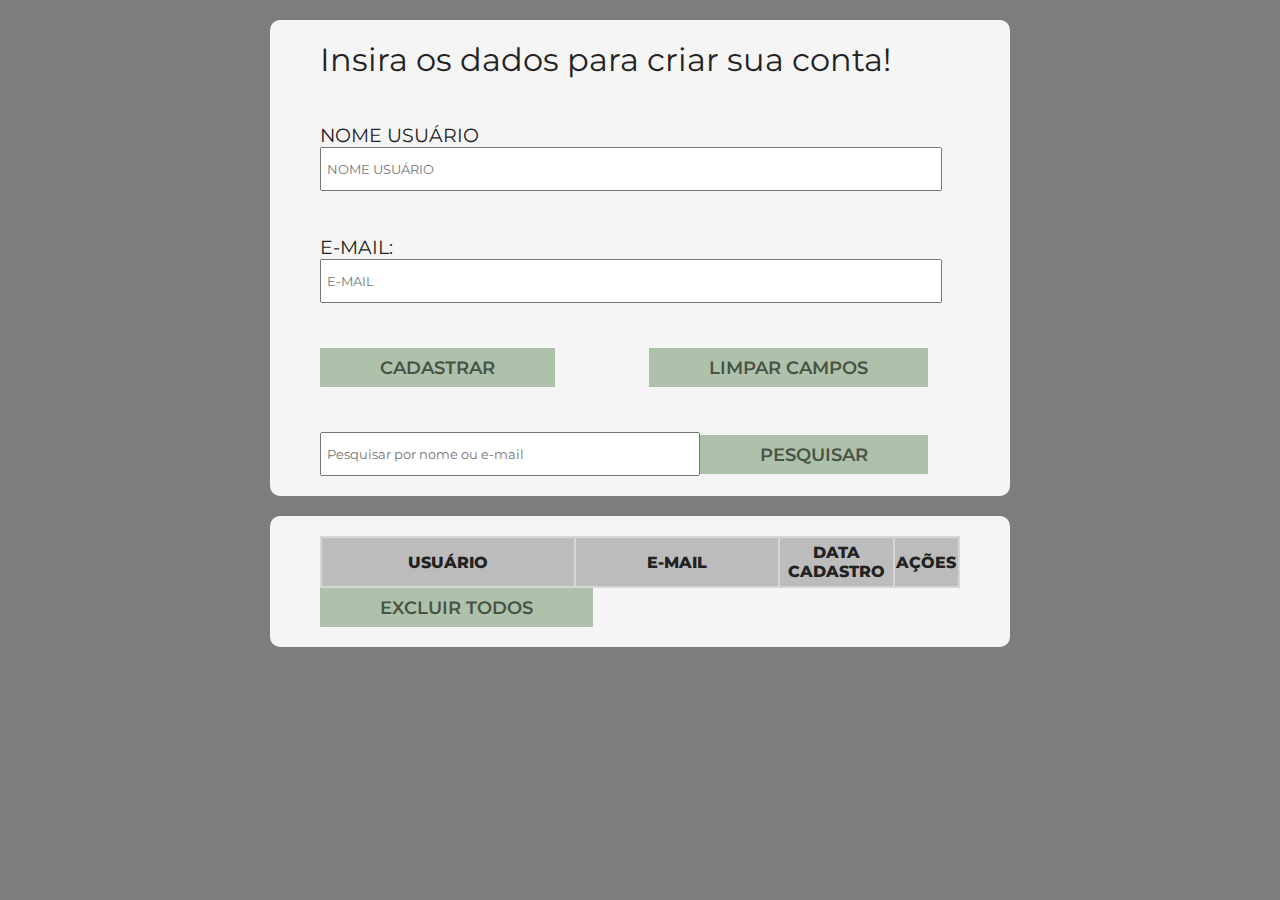
<file: admin.html>
<!DOCTYPE html>
<html lang="pt-br">
<head>
    <meta charset="UTF-8">
    <meta name="viewport" content="width=device-width, initial-scale=1.0">
    <link rel="stylesheet" href="style.css">
    <link rel="stylesheet" href="https://fonts.googleapis.com/css2?family=Material+Symbols+Outlined:opsz,wght,FILL,GRAD@24,400,0,0" />
    <title>Admin - Cadastro</title>
</head>
<body>
    <div class="containerAdmin">
        <div class="criarContaAdmin" id="modalCriarConta">
            <div class="containerInputsAdmin">
                <h1>Insira os dados para criar sua conta!</h1>
                <span class="inputsDatan">
                    <h3>NOME USUÁRIO</h3>
                    <input id="nomeUsuarioCA" type="text" placeholder="NOME USUÁRIO">
                </span>
                <span class="inputsDatan">
                    <h3>E-MAIL:</h3>
                    <input id="emailCA" type="email" placeholder="E-MAIL">
                </span>
                <span class="inputDataBtn">
                    <button id="btnCA" type="button" class="btnLogar">CADASTRAR</button>
                    <button id="btnLimpar" type="button" class="btnLogar">LIMPAR CAMPOS</button>
                </span>
                <span class="inputDataBtn">
                    <input id="pesquisa" type="text" placeholder="Pesquisar por nome ou e-mail">
                    <button id="btnPesquisar" type="button" class="btnLogar">PESQUISAR</button>
                </span>
            </div>
            <div class="listaUsers">
                <table class="tabelaAdmin">
                    <thead class="descTabela">
                        <tr>
                            <th class="userItem" scope="col">USUÁRIO</th>
                            <th class="userMail" scope="col">E-MAIL</th>
                            <th class="userDate" scope="col">DATA CADASTRO</th>
                            <th class="userActions" scope="col">AÇÕES</th>
                        </tr>
                    </thead>
                    <tbody class="itensTabela" id="itensTabela"></tbody>
                </table>
                <button id="btnExcluirTodos" type="button" class="btnLogar">EXCLUIR TODOS</button>
            </div>
        </div>
    </div>

    <script>
        function salvarDados(nome, email) {
            const usuario = {
                nome: nome,
                email: email,
                data: new Date().toLocaleString()
            };

            const usuarios = JSON.parse(localStorage.getItem('usuarios')) || [];
            usuarios.push(usuario);
            localStorage.setItem('usuarios', JSON.stringify(usuarios));
        }

        function carregarDados() {
            const usuarios = JSON.parse(localStorage.getItem('usuarios')) || [];
            const tbody = document.getElementById('itensTabela');
            tbody.innerHTML = '';

            usuarios.forEach((usuario, index) => {
                const row = document.createElement('tr');
                row.innerHTML = `
                    <td>${usuario.nome}</td>
                    <td>${usuario.email}</td>
                    <td>${usuario.data}</td>
                    <td>
                        <button onclick="excluirItem(${index})" class="btnExcluir">EXCLUIR</button>
                    </td>
                `;
                tbody.appendChild(row);
            });
        }

        function excluirItem(index) {
            const usuarios = JSON.parse(localStorage.getItem('usuarios')) || [];
            usuarios.splice(index, 1);
            localStorage.setItem('usuarios', JSON.stringify(usuarios));
            carregarDados();
        }


        function excluirTodos() {
            localStorage.removeItem('usuarios');
            carregarDados();
        }


        function pesquisar() {
            const termo = document.getElementById('pesquisa').value.toLowerCase();
            const usuarios = JSON.parse(localStorage.getItem('usuarios')) || [];
            const tbody = document.getElementById('itensTabela');
            tbody.innerHTML = '';

            usuarios.forEach((usuario, index) => {
                if (usuario.nome.toLowerCase().includes(termo) || usuario.email.toLowerCase().includes(termo)) {
                    const row = document.createElement('tr');
                    row.innerHTML = `
                        <td>${usuario.nome}</td>
                        <td>${usuario.email}</td>
                        <td>${usuario.data}</td>
                        <td>
                            <button onclick="excluirItem(${index})" class="btnExcluir">EXCLUIR</button>
                        </td>
                    `;
                    tbody.appendChild(row);
                }
            });
        }


        document.getElementById('btnCA').addEventListener('click', () => {
            const nome = document.getElementById('nomeUsuarioCA').value.trim();
            const email = document.getElementById('emailCA').value.trim();

            if (!nome || !email) {
                alert('Preencha todos os campos!');
                return;
            }

            salvarDados(nome, email);
            carregarDados();
            document.getElementById('nomeUsuarioCA').value = '';
            document.getElementById('emailCA').value = '';
        });


        document.getElementById('btnLimpar').addEventListener('click', () => {
            document.getElementById('nomeUsuarioCA').value = '';
            document.getElementById('emailCA').value = '';
        });


        document.getElementById('btnExcluirTodos').addEventListener('click', excluirTodos);

        document.getElementById('btnPesquisar').addEventListener('click', pesquisar);

        window.addEventListener('load', carregarDados);
    </script>
</body>
</html>
</file>
<file: style.css>
@import url('https://fonts.googleapis.com/css2?family=Montserrat:ital,wght@0,100..900;1,100..900&family=Roboto+Slab:wght@100..900&display=swap');

*{
    margin: 0;
    padding: 0;
    font-family: "Montserrat", sans-serif;
    font-weight: 400;
}

:root{
    --main: #aec2ab;
    --secondary: #fc7765;    
    --contrastMain: #495247;
    --contrastSec: #5c241c;
}

body{
    height: 100dvh;
    width:calc(100vw);        
    font-family: "Montserrat", sans-serif;
    overflow-x: hidden;
    background-color: #f3f3f3;
    position: relative;
}

.modalLogin{
    position: fixed;
    height: 100%;
    width: 100%;
    padding: 50px;
    background-color: rgba(0, 0, 0, 0.808);
    background-image: url("https://png.pngtree.com/thumb_back/fh260/background/20221004/pngtree-spain-flag-paper-texture-background-image_1466869.jpg");
    background-position: center;
    background-repeat: no-repeat;
    background-size: cover;
    background-blend-mode: multiply;
    display: flex;
    align-items: center;
    justify-content: center;
    gap: 50px;
    font-size: 2rem;
    font-weight: 700;
}

.inputsLogin{
    background-color: #3a3f3a;
    min-height: 280px;
    padding: 50px;
    border-radius: 15px;
    display: flex;
    flex-direction: column;
    align-items: center;
    justify-content: center;
    gap: 30px;
}

.inputsLogin h1{
    color: whitesmoke;
    font-size: 3.2rem;
    font-weight: 600;
}

.inputsLogin h3{
    font-size: 1rem;
    font-weight: 600;
    color: whitesmoke;
}

.inputHolder{
    padding: 10px 100px 10px 10px;
    border-radius: 5px;
    box-shadow: none;
    border: none;
}

.titleLogin{
    flex: 1;
    display: flex;
    flex-direction: column;
    align-items: center;
    justify-content: center;
    color: whitesmoke;
}

.titleLogin h1{
    font-weight: 800;
}

.btnLogar{
    padding: 8px 60px;
    background-color: var(--main);
    color: var(--contrastMain);
    box-shadow: none;
    border: none;
    font-size: 1.15rem;
    font-weight: 600;
}

.btnLogar:hover{
    cursor: pointer;
    background-color: #aec2aba4;
}

.criarConta{
    width: 100%;
    height: 100%;
    background-color: #22222290;
    position: fixed;
    display: none;
    align-items: center;
    justify-content: center;
}

.containerInputs{
    width: 50%;
    height: 75%;
    padding: 20px;
    border-radius: 10px;
    background-color: whitesmoke;
    color: #222222;
    display: flex;
    flex-direction: column;
    align-items: start;
    justify-content: center;
    gap: 45px;
    font-weight: 600;
}

.containerAdmin{
    height: 100dvh;
    width: 100dvw;
    display: flex;
    flex-direction: column;
    gap: 20px;    
}

.criarContaAdmin{
    width: 100%;
    height: 100%;
    background-color: #22222290;
    padding: 20px 0;
    display: flex;
    flex-direction: column;
    gap: 20px;
    align-items: center;
    justify-content: flex-start;
}

.containerInputsAdmin, .listaUsers{
    width: 50%;
    padding: 20px 50px;
    border-radius: 10px;
    background-color: whitesmoke;
    color: #222222;
    display: flex;
    flex-direction: column;
    align-items: start;
    justify-content: center;
    gap: 45px;
    font-weight: 600;
}

.listaUsers{
    gap: 0;
    padding: 20px 50px;
}

.tabelaAdmin{
    width: 100%;
    height: 100%;
    border: none;
    background-color: #22222225;
}

.descTabela{
    background-color: #22222225;
}

.userItem{
    width: 40%;
}

.userMail{
    width: 32%;
}

.userDate{
    width: 18%;
}

.userActions{
    width: 10%;
}


.descTabela th{
    font-weight: 800;
    padding: 5px 0;
}

.descTabela th{
    font-weight: 800;
    padding: 5px 0;
}

.itensTabela tr{
    background-color: #f1f1f1;
    max-height: 20px;
}

.itensTabela td{
    padding: 5px;
}

.inputsDatan{
    width: 100%;
}

.inputDataBtn{
    width: 95%;
    display: flex;
    align-items: center;
    justify-content: space-between;
}

.containerInputs input,.containerInputsAdmin input{
    padding: 5px;
    height: 30px;
    width: 95%;
}

header{
    max-width: 100dvw;
    padding: 5px 50px;
    background-color:var(--main);
    display: flex;
    align-items: center;
    justify-content: space-between;
}

nav{    
    height: 50px;
}

.navBar{
    height: 100%;
    display: flex;
    align-items: flex-end;
    justify-content: space-between;
    gap: 20px;
    list-style: none;    
    color: rgb(255, 255, 255);
}

.navBar li{
    height: 100%;
    display: flex;
    align-items: center;
    justify-content: center;
}

.navBar a{
    text-decoration: none;
    font-weight: bold;
    font-size: 1rem;
    color: rgb(255, 255, 255);
}

.navBar li:hover, .navBar a:hover{
    color: rgba(255, 255, 255, 0.678);
    cursor: pointer;
}

.modalConfig{
    width: 250px;
    padding: 15px;
    background-color: var(--contrastMain);
    border-radius: 10px;
    transform: translateX(210px);
    display: none;
    flex-direction: column;
    align-items: flex-end;
    justify-content: center;   
    gap: 10px; 
}

.modalConfig a, .modalConfig h4{
    font-size: 1rem;
    font-weight: 600;
    text-decoration: none;
    color: #aec2ab;
}

.modalConfig a:hover, .modalConfig h4:hover{
    cursor: pointer;
    color: #aec2ab83;
}

/* BODY */

main{
    display: flex;
    flex-direction: column;
    align-items: center;
    justify-content: center;
}

.logomarca{
    display: flex;
    align-items: center;
    font-size: 2rem;
    color: whitesmoke;
}

.titleMenuLink{
    font-family: "Roboto Slab", serif;
    font-size: 4rem;
    font-weight: 600;
    padding-top: 200px;
}

.titlePj{
    max-width: 100%;
    padding-top: 30px;
    display: flex;
    flex-direction: column;
    align-items: center;
    justify-content: center;
    font-size: 2.5rem;
}

.titlePj h1{
    font-weight: 700;
}

.history{
    max-width: 100%;
    padding: 60px 250px;
    display: flex;
    align-items: center;
    justify-content: center;
    gap: 20px;
    font-size: 1.2rem;
    line-height: 2rem;
}

.history img{
    border-radius: 10px;
}

.oficinas{
    width: 100dvw;
    display: flex;
    align-items: center;
    justify-content: center;
    display: flex;
    flex-direction: column;
}

.imgFundoOficinas{
    width: 100%;
    background-image: url("https://static.vecteezy.com/system/resources/previews/019/015/937/non_2x/a-group-of-children-sitting-at-the-table-in-the-classroom-and-reading-together-or-shelves-in-the-background-illustration-of-student-study-group-cartoon-vector.jpg");
    background-repeat: no-repeat;
    background-size: cover;
    background-position: center;
    height: 450px;
}

.textOficinas{
    width: 70%;
    padding: 25px;
}

.textOficinas h1{
    font-size: 1.4rem;
    font-weight: 500;
    text-align: justify;
    line-height: 25px;
}

.negritoTxt{
    font-weight: 800;
}

.textHistory{
    display: flex;
    flex-direction: column;
    align-items: flex-start;
    justify-content: flex-start;
    gap: 15px;
    text-align: justify;
}

.textHistory h1{
    font-weight: 700;
}

.resultados{
    width: 100%;
    padding: 10px 280px;
    padding-bottom: 150px;
    display: flex;
    align-items: center;
    justify-content: space-around;
}
.cardsResultados{
    width: 270px;
    height: 550px;
    color: whitesmoke;
    background-color: var(--secondary);
    border-radius: 10px;
    padding: 15px;
    padding-top: 40px;
    display: flex;
    flex-direction: column;
    align-items: center;
    justify-content: center;
    gap: 80px;
}

.textResultados{
    flex: 1;
    font-size: 0.6rem;
    text-align: center;
}

.inscrevase{
    width: 100%;
    padding: 15px 0;
    display: flex;
    align-items: center;
    justify-content: center;
    margin-bottom: 20px;
}

.inscrevase span{
    padding: 20px 60px;
    background-color: var(--main);
    color: #222222;
    border-radius: 8px;
    font-weight: 700;
    font-size: 2.2rem;
    border: none;
    text-decoration: none;
}

footer{
    width: 100dvw;
    padding: 30px 350px;
    background-color: var(--main);
    color: var(--contrastMain);
    display: flex;
    flex-direction: column;
    align-items: center;
    justify-content: center;
    gap: 15px;
    font-size: 0.7rem;
}

footer div{
    width: 100%;
    display: flex;
    align-items: center;
    justify-content: center;    
    gap: 50px;
}

footer a{
    text-decoration: none;
    font-size: 0.9rem;    
    color: var(--contrastMain);
}

.icons{
    font-size: 4em;
}
</file>
